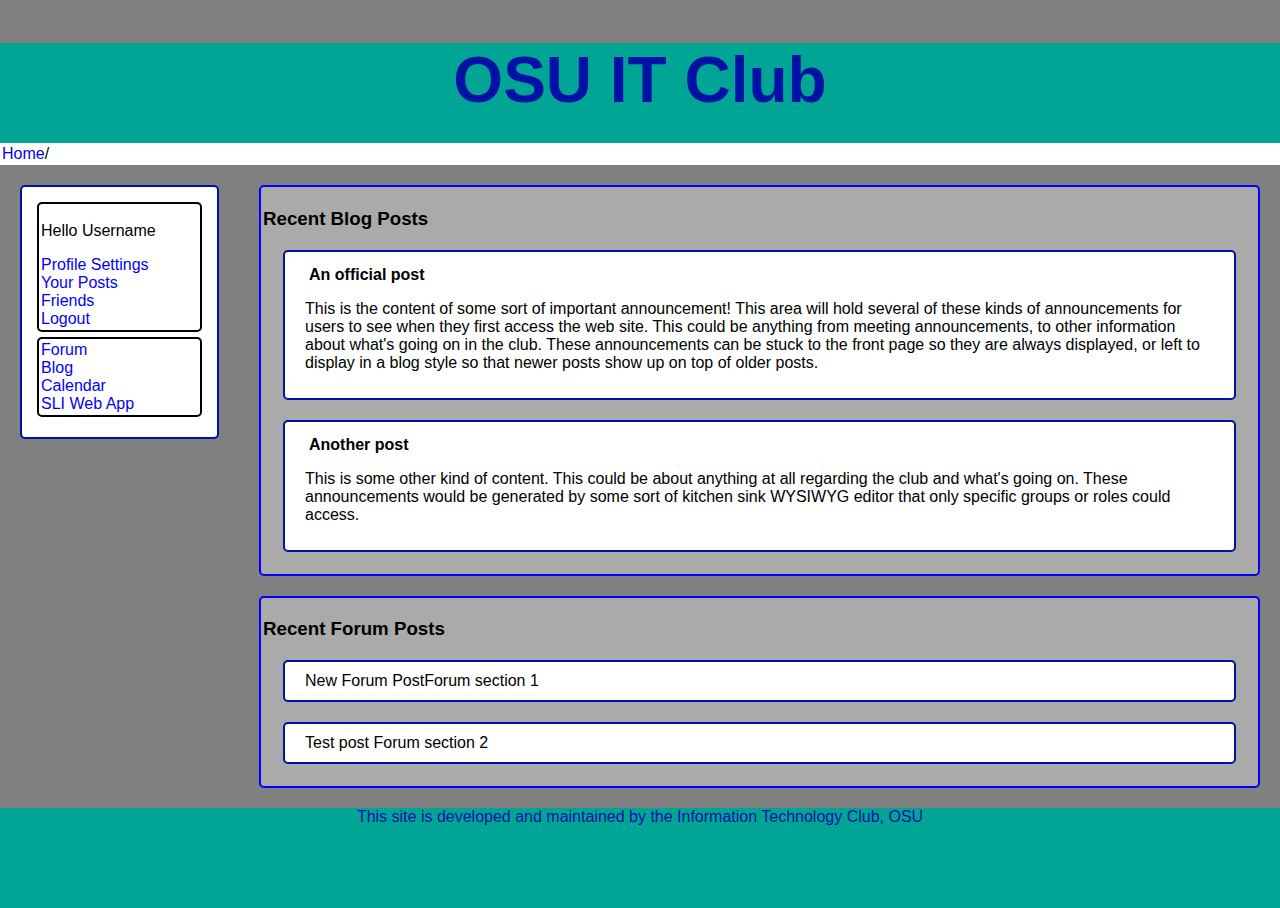
<file: layout/index.html>
<!DOCTYPE HTML>
<html>
	<head>
		<title>OSU IT Club</title>
		<link rel="stylesheet" href="style.css">
	</head>
	
	<body>
		<header class="gateway-header">
			<h1>OSU IT Club</h1>
		</header>
		<div class="document-tree-container">
			<a href="index.html">Home</a>/
		</div>
		
		<div class="main-container">
			<aside class="nav-bar">
				<div id="server-status" class="system-status">
					<p>Hello Username</p>
					<a href="#">Profile Settings</a>
					<br/>
					<a href="#">Your Posts</a>
					<br/>					
					<a href="#">Friends</a>
					<br/>
					<a href="#">Logout</a>
				</div>
				
				<div class="links">
					<a href="forum.html">Forum</a>
					<br>
					<a href="#">Blog</a>
					<br>
					<a href="#">Calendar</a>
					<br>
					<a href="#">SLI Web App</a>
				</div>
		
			</aside>
		
			<div class="main-content">

				<div class="recentblogs-container">
				<h3>Recent Blog Posts</h3>
				<section id="main-content">
					<h4>An official post</h4>
					<p>This is the content of some sort of important announcement! This area will hold several of these kinds of announcements for users to see when they first access the web site. This could be anything from meeting announcements, to other information about what's going on in the club. These announcements can be stuck to the front page so they are always displayed, or left to display in a blog style so that newer posts show up on top of older posts.
					</p>
				</section>

				<section id="main-content">
					<h4>Another post</h4>
					<p>This is some other kind of content. This could be about anything at all regarding the club and what's going on. These announcements would be generated by some sort of kitchen sink WYSIWYG editor that only specific groups or roles could access.
					<p>
				</section>


				</div>

				<div class="recentblogs-container">
					<h3>Recent Forum Posts</h3>
					<section id="main-content">
						<span class="post-title">New Forum Post</span><span class="post-section">Forum section 1</span>
					</section>
					<section id="main-content">
						<span class="post-title">Test post</span> <span class="post-section">Forum section 2</span>
					</section>
				</div>
			</div>
		</div>
		<footer class="gateway-header">
			<div id="footer-column1">
			This site is developed and maintained by the Information Technology Club, OSU
			</div>

			<div id="footer-column2">
			</div>
		</footer>
	</body>
</html>
</file>
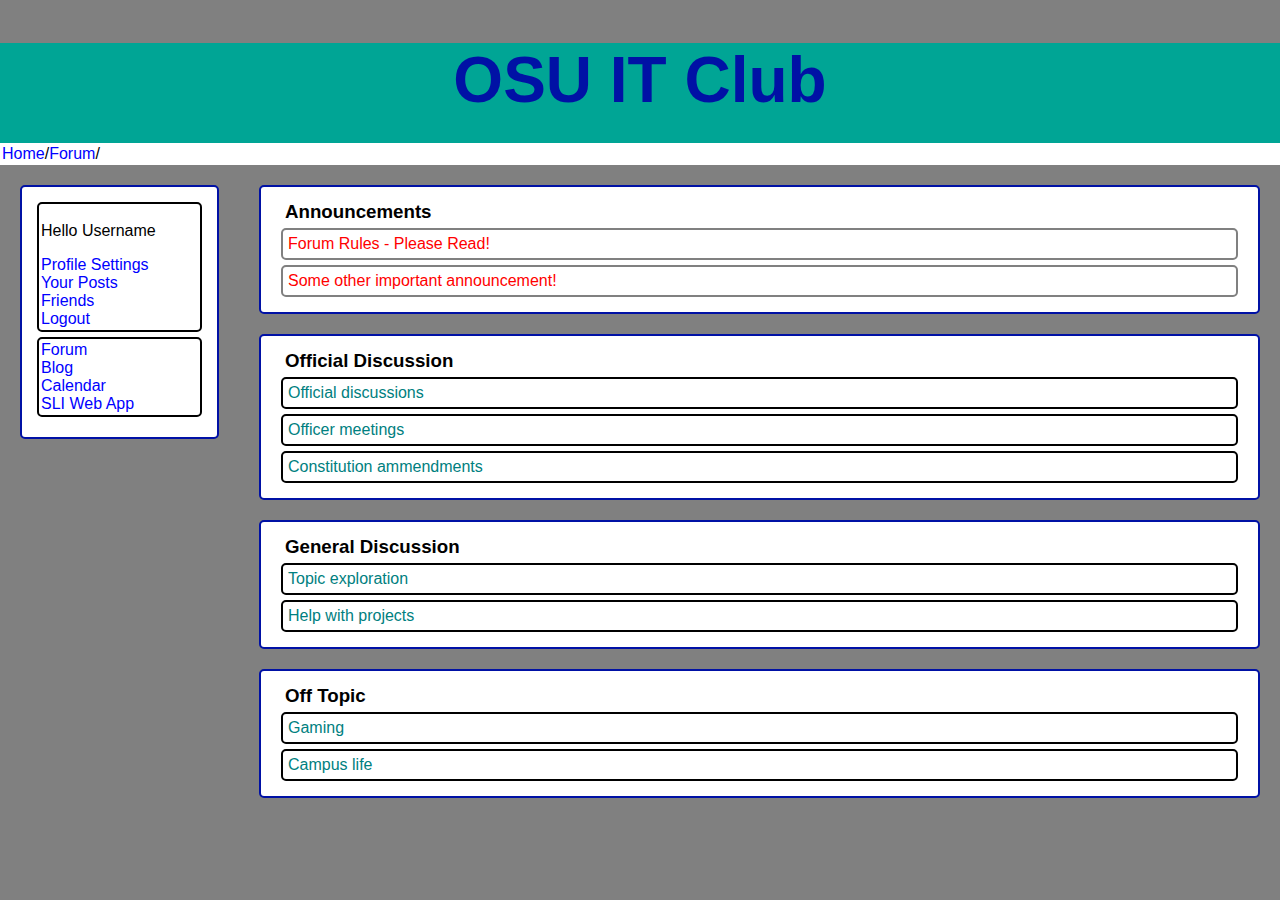
<file: layout/forum.html>
<!DOCTYPE HTML>
<html>
	<head>
		<title>OSU IT Club</title>
		<link rel="stylesheet" href="style.css">
	</head>
	
	<body>
		<header class="gateway-header">
			<h1>OSU IT Club</h1>
		</header>
		<div class="document-tree-container">
			<a href="index.html">Home</a>/<a href="forum.html">Forum</a>/
		</div>
		
		<div class="main-container">
			<aside class="nav-bar">
				<div id="server-status" class="system-status">
					<p>Hello Username</p>
					<a href="#">Profile Settings</a>
					<br/>
					<a href="#">Your Posts</a>
					<br/>					
					<a href="#">Friends</a>
					<br/>
					<a href="#">Logout</a>
				</div>
				
				<div class="links">
					<a href="forum.html">Forum</a>
					<br>
					<a href="#">Blog</a>
					<br>
					<a href="#">Calendar</a>
					<br>
					<a href="#">SLI Web App</a>
				</div>
		
			</aside>
		
			<div class="main-content">
				<div id="forum-category">
					<h3>Announcements</h3>
					<div class="forum-announcement">
						<a href="#">Forum Rules - Please Read!</a>
					</div>
					<div class="forum-announcement">
						<a href="#">Some other important announcement!</a>
					</div>
				</div>
				<div id="forum-category">
					<h3>Official Discussion</h3>
					<div class="forum-container">
						<a href="#">Official discussions</a>
					</div>

					<div class="forum-container">
						<a href="#">Officer meetings</a>
					</div>

					<div class="forum-container">
						<a href="#">Constitution ammendments</a>
					</div>
				</div>

				<div id="forum-category">
					<h3>General Discussion</h3>
					<div class="forum-container">
						<a href="#">Topic exploration</a>
					</div>

					<div class="forum-container">
						<a href="#">Help with projects</a>
					</div>
				</div>

				<div id="forum-category">
					<h3>Off Topic</h3>
					<div class="forum-container">
						<a href="#">Gaming</a>
					</div>

					<div class="forum-container">
						<a href="#">Campus life</a>
					</div>
				</div>

			</div>
		</div>
	</body>
</html>
</file>
<file: layout/style.css>
body {
	width: 100%;
	margin: 0;
	padding: 0;
	background-color: grey;
	font-family: sans-serif;
}

a:visited,
a {
	color: #0000ff;
	text-decoration: none;
}

a:hover {
	color: #0077ee;
}

.main-container {
	display: flex;
}	

.main-content {
	flex-grow: 1;
}

.nav-bar {
	margin: 20px;
	padding: 10px;
	border-style: solid;
	border-width: 2px;
	border-radius: 5px;
	border-color: #0011a5;
	background-color: white;
	max-width: 175px;
	min-width: 175px;
	max-height: 230px;
	
	
}
.gateway-header {
	background-color: #00a595;
	color: #0011a5;
	height:100px;
	padding: 0;
	margin: 0;
	text-align: center;
	
}

.gateway-header h1 {
	font-size: 400%;
	white-space: nowrap;
}

#main-content,
#forum-category {
	margin: 20px;
	padding: 10px 20px 10px 20px;
	border-style: solid;
	border-width: 2px;
	border-radius: 5px;
	border-color: #0011a5;
	background-color: white;
}

#main-content h4{
	margin: 4px;
}
#forum-category h3{
	margin: 4px;
}

.forum-container {
	margin-top: 5px;
	margin-bottom: 5px;
	padding: 5px;
	border-style: solid;
	border-width: 2px;
	border-radius: 5px;
	/*border-color: #0011a5;*/
	border-color: black;
}

.forum-announcement {
	margin-top: 5px;
	margin-bottom: 5px;
	padding: 5px;
	border-style: solid;
	border-width: 2px;
	border-radius: 5px;
	/*border-color: #0011a5;*/
	border-color: grey;
}
.forum-announcement a {
	color: red;
}
.forum-announcement a:hover {
	color: orange;
}

.forum-container a {
	color: teal;
}
.forum-container a:hover {
	color: green;
}

.document-tree-container {
	background-color: white;
	padding: 2px;
}

.nav-bar div {
	margin: 5px;
	padding: 2px;
	border-style: solid;
	border-width: 2px;
	border-radius: 5px;
}

.recentblogs-container {
	margin: 20px;
	padding: 2px;
	border-style: solid;
	border-width: 2px;
	border-radius: 5px;
	border-color: blue;
	background-color: #AAAAAA;
}

/*
.post-title {
	position: absolute;
	left: 10px;
}

.post-section {
	position: absolute;
	right: 10px;
}*/
</file>
